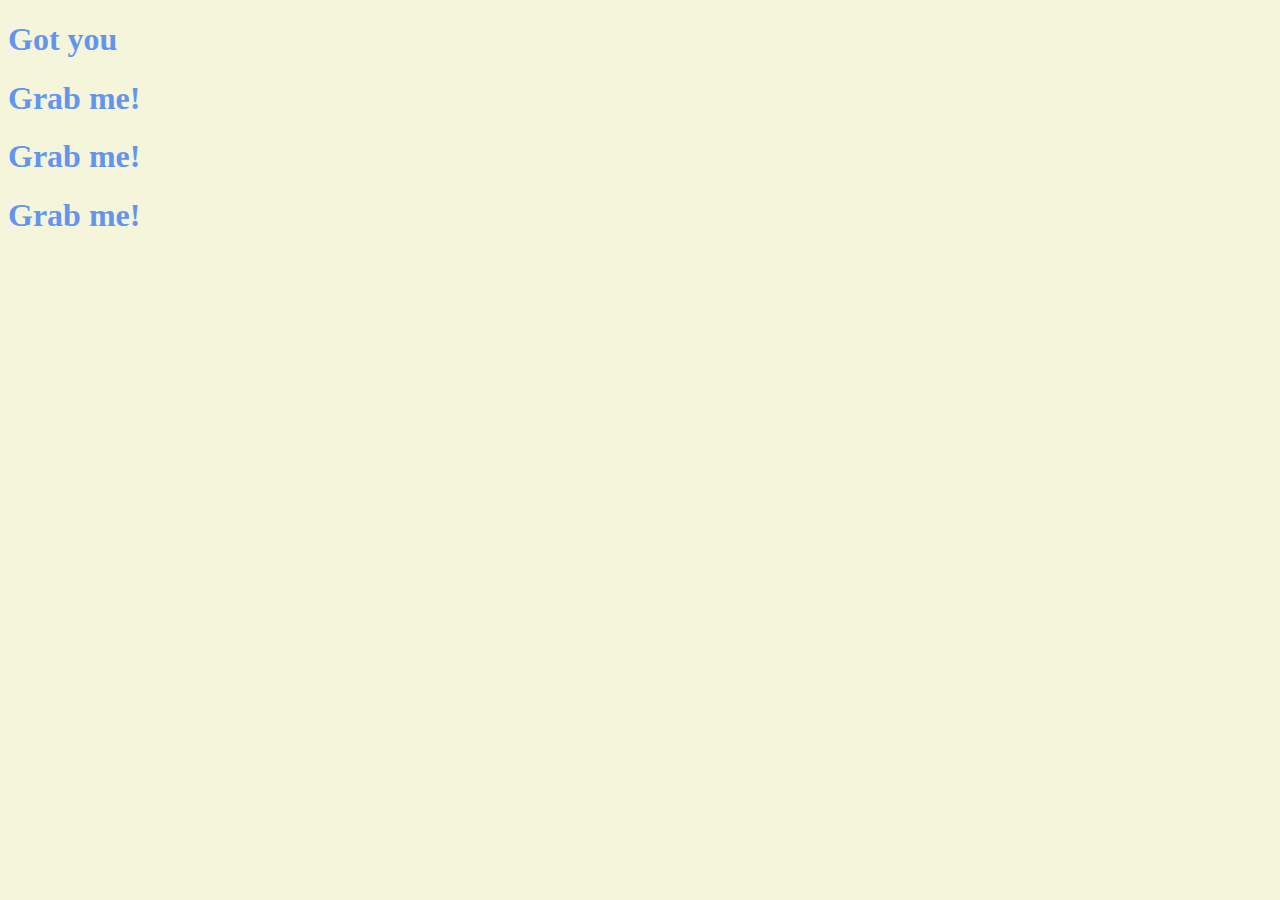
<file: momentum/index.html>
<!DOCTYPE html>
<html lang="en">

<head>
    <meta charset="UTF-8">
    <meta http-equiv="X-UA-Compatible" content="IE=edge">
    <meta name="viewport" content="width=device-width, initial-scale=1.0">
    <link rel="stylesheet" href="style.css">
    <title>Mometum</title>
</head>

<body>
    <h1 class="helllllo!" id="title">Grab me!</h1>
    <div class="hello">
        <h1>Grab me!</h1>
    </div>
    <div class="hello">
        <h1>Grab me!</h1>
    </div>
    <div class="hello">
        <h1>Grab me!</h1>
    </div>

    <script src="script.js"></script>
</body>

</html>
</file>
<file: momentum/style.css>
body {
    background-color: beige;
}

h1 {
    color: cornflowerblue;
    transition: color 0.5s ease-in-out;

}

.clicked {
    color: tomato;
    transition: color 0.5s ease-in-out;
}
</file>
